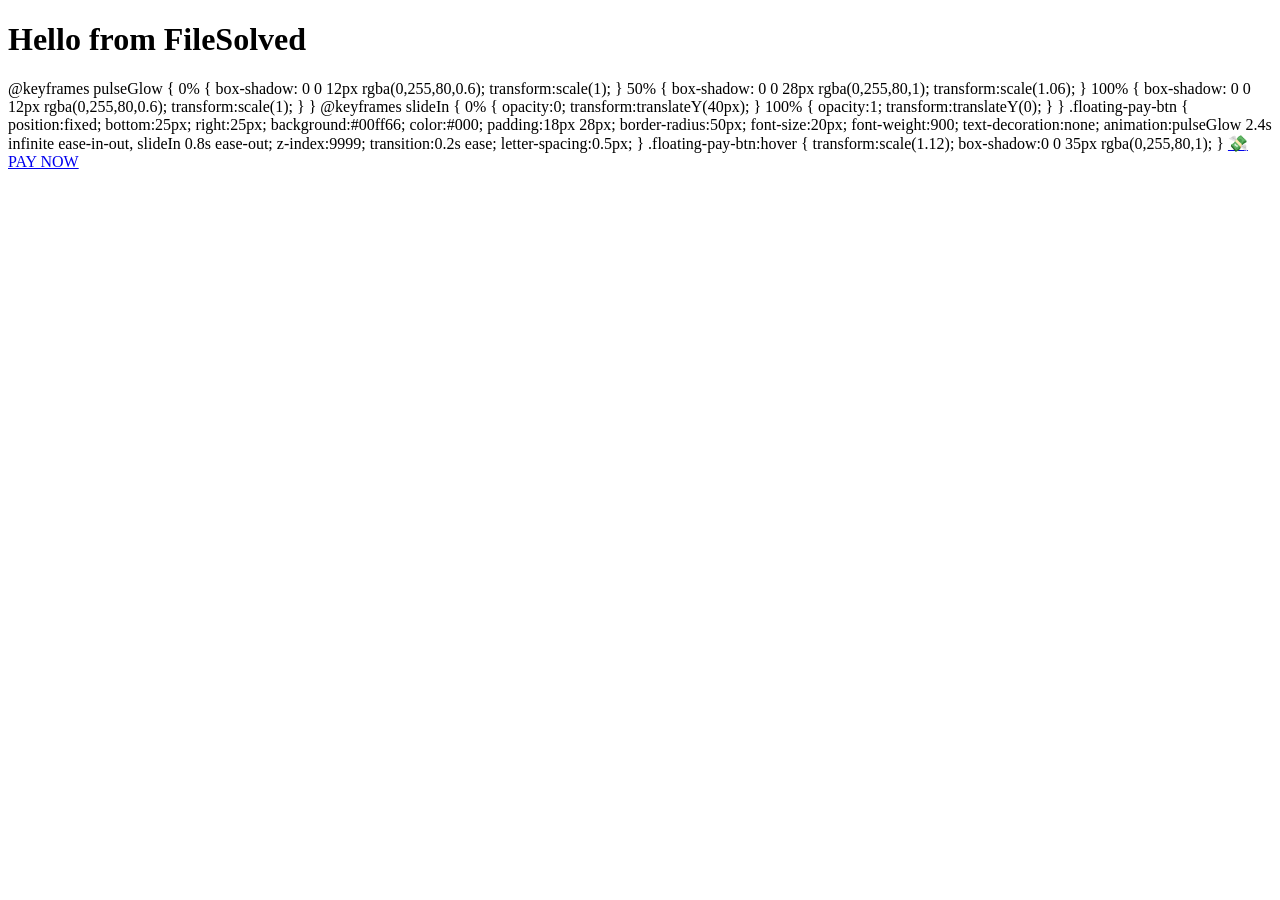
<file: index.html>
<!doctype html>
<html><head><meta charset="utf-8"><title>My Site</title></head>
<body><h1>Hello from FileSolved</h1><a <style>
@keyframes pulseGlow {
    0% { box-shadow: 0 0 12px rgba(0,255,80,0.6); transform:scale(1); }
    50% { box-shadow: 0 0 28px rgba(0,255,80,1); transform:scale(1.06); }
    100% { box-shadow: 0 0 12px rgba(0,255,80,0.6); transform:scale(1); }
}

@keyframes slideIn {
    0% { opacity:0; transform:translateY(40px); }
    100% { opacity:1; transform:translateY(0); }
}

.floating-pay-btn {
    position:fixed;
    bottom:25px;
    right:25px;
    background:#00ff66;
    color:#000;
    padding:18px 28px;
    border-radius:50px;
    font-size:20px;
    font-weight:900;
    text-decoration:none;
    animation:pulseGlow 2.4s infinite ease-in-out, slideIn 0.8s ease-out;
    z-index:9999;
    transition:0.2s ease;
    letter-spacing:0.5px;
}

.floating-pay-btn:hover {
    transform:scale(1.12);
    box-shadow:0 0 35px rgba(0,255,80,1);
}
</style>

<a href="https://cash.app/$filesoved"
   target="_blank"
   class="floating-pay-btn">
   💸 PAY NOW
</a>
</a></body></html>
</file>
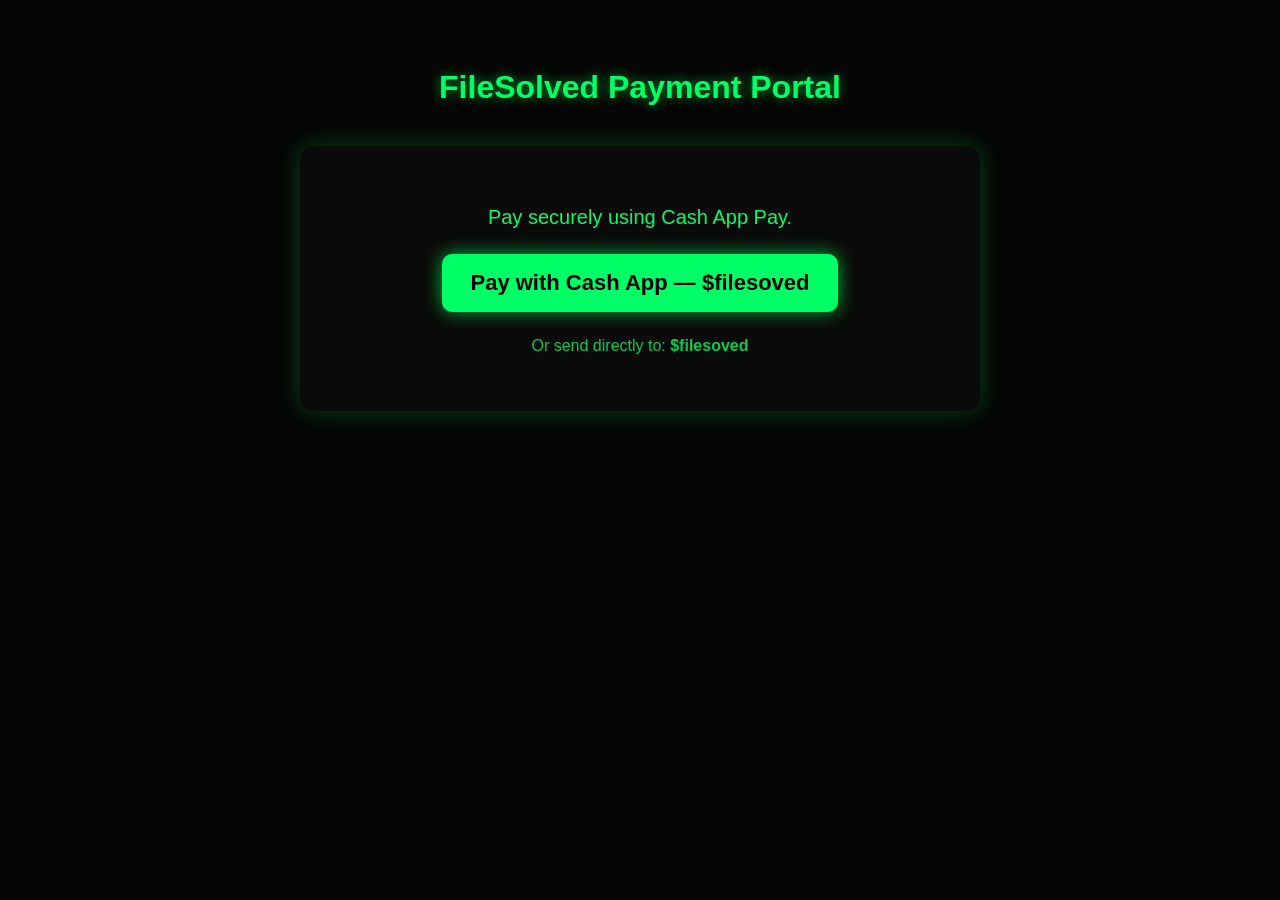
<file: pay.html>
<!DOCTYPE html>
<html lang="en">
<head>
<meta charset="UTF-8">
<title>Pay FileSolved</title>
<style>
    body {
        background:#050505;
        color:#00ff66;
        font-family:Arial, sans-serif;
        text-align:center;
        padding:40px;
    }
    .box {
        background:#0a0a0a;
        padding:40px;
        border-radius:14px;
        max-width:600px;
        margin:40px auto;
        box-shadow:0 0 25px rgba(0,255,80,0.25);
    }
    .btn {
        display:inline-block;
        padding:16px 28px;
        background:#00ff66;
        color:#000;
        font-size:22px;
        font-weight:700;
        border-radius:10px;
        text-decoration:none;
        box-shadow:0 0 18px rgba(0,255,80,0.7);
        transition:0.2s ease;
    }
    .btn:hover {
        box-shadow:0 0 28px rgba(0,255,80,1);
    }
</style>
</head>
<body>

<h1 style="text-shadow:0 0 12px rgba(0,255,80,0.6);">
    FileSolved Payment Portal
</h1>

<div class="box">
    <p style="font-size:20px; margin-bottom:25px;">
        Pay securely using Cash App Pay.
    </p>

    <a class="btn" href="https://cash.app/$filesoved" target="_blank">
        Pay with Cash App — $filesoved
    </a>

    <p style="margin-top:25px; opacity:0.8;">
        Or send directly to: <strong>$filesoved</strong>
    </p>
</div>

</body>
</html>
</file>
